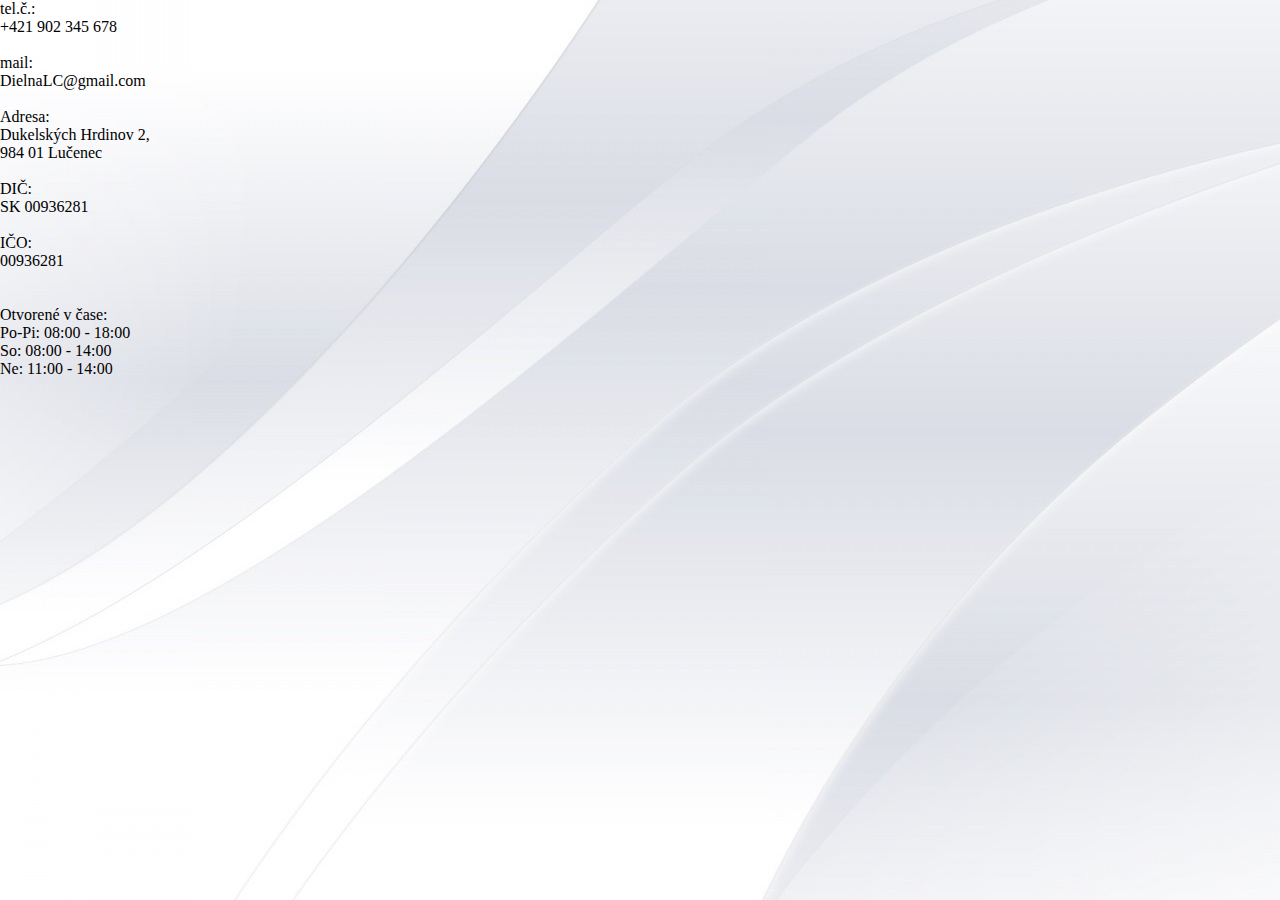
<file: aside.html>
<!DOCTYPE html>
<html lang="sk">

<head>
    <meta charset="UTF-8">
    <meta name="viewport" content="width=device-width, initial-scale=1.0">
    <meta http-equiv="X-UA-Compatible" content="ie=edge">
    <title>
        Dielňa Lučenec Praxb
    </title>
    <link rel="stylesheet" href="style.css">
</head>

<body>
    <div class="info">
        <span id="info">
            tel.č.: <br> +421 902 345 678 <br> <br>
            mail: <br> DielnaLC@gmail.com <br><br>
            Adresa: <br> Dukelských Hrdinov 2, <br> 984 01 Lučenec <br><br>
            DIČ: <br> SK 00936281 <br><br>
            IČO: <br>	00936281<br>
            <br><br>
            Otvorené v čase: <br>
            Po-Pi: 08:00 - 18:00 <br>
            So: 08:00 - 14:00 <br>
            Ne: 11:00 - 14:00
        </span>
    </div>
</body>

</html>
</file>
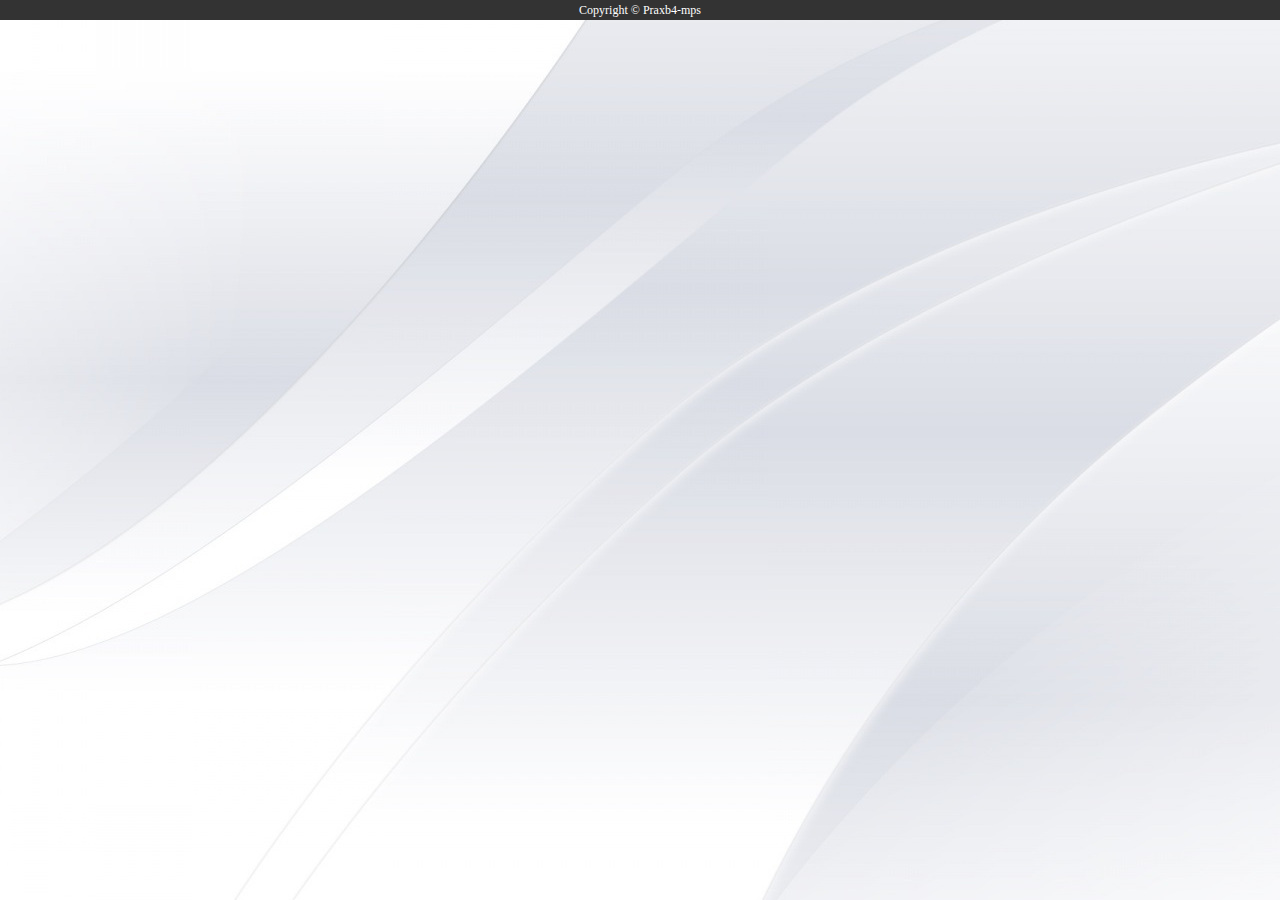
<file: footer.html>
<!DOCTYPE html>
<html lang="sk">
<head>
    <meta charset="UTF-8">
    <meta name="viewport" content="width=device-width, initial-scale=1.0">
    <meta http-equiv="X-UA-Compatible" content="ie=edge">
    <title>
        Dielňa Lučenec Praxb
    </title>
    <link rel="stylesheet" href="style.css">
</head>
<body>
    <div class="pata">
        <span id="pata">
            Copyright © Praxb4-mps
        </span>
    </div>
</body>
</html>
</file>
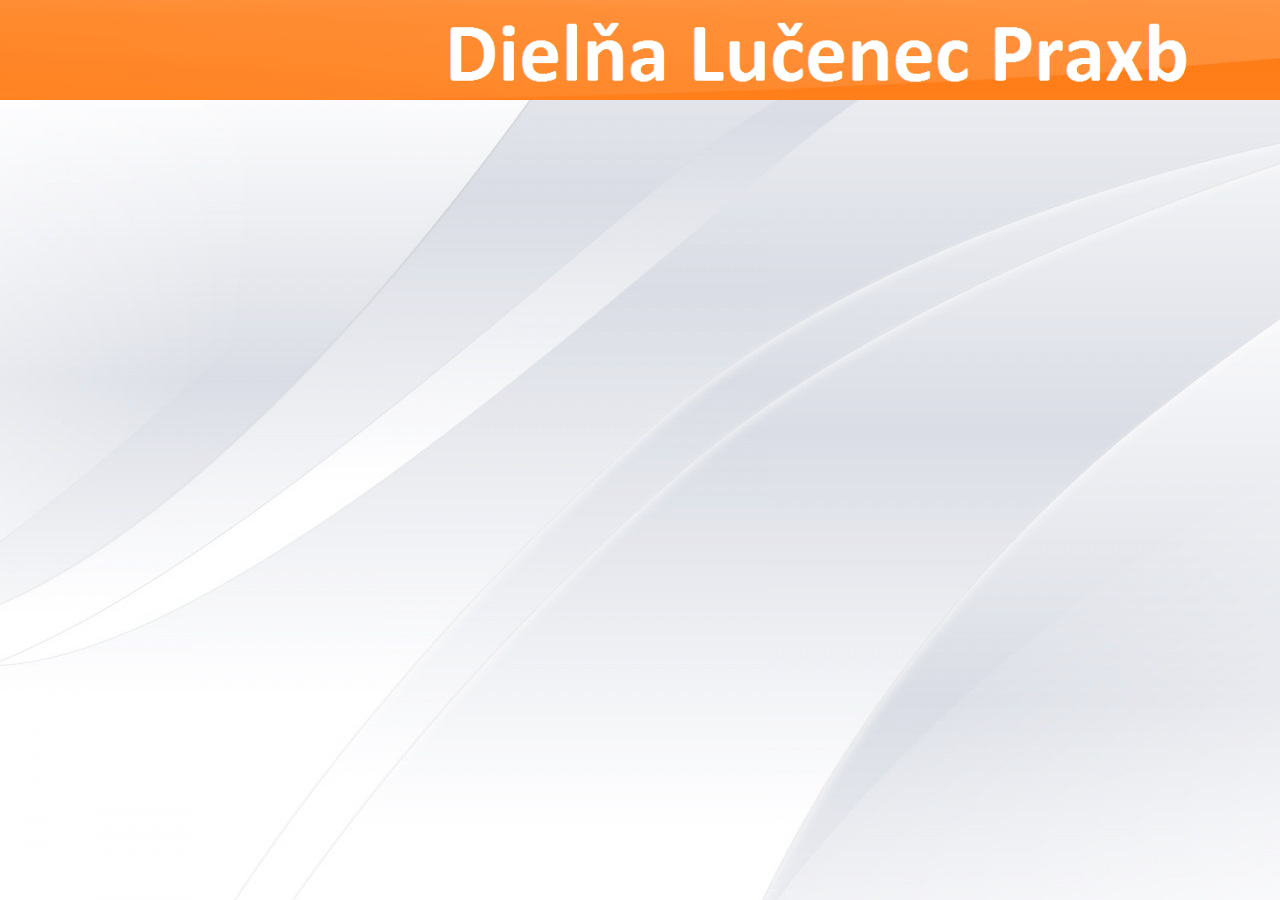
<file: header.html>
<!DOCTYPE html>
<html lang="sk">
<head>
    <meta charset="UTF-8">
    <meta name="viewport" content="width=device-width, initial-scale=1.0">
    <meta http-equiv="X-UA-Compatible" content="ie=edge">
    <title>
        Dielňa Lučenec Praxb
    </title>
    <link rel="stylesheet" href="style.css">
</head>
<body>
    <div class="header">
        <img src="img/hlavicka.jpg" id="hlavicka">
    </div>
</body>
</html>
</file>
<file: style.css>
html, body {
    height: 100%;
    width: 100%;
    margin: 0;
    padding: 0;
}
body {
    background-image: url("img/pozadie.png")
}
div.web {
    height: 100%;
    width: 100%;
}
header {
    position: relative;
    height: 100px;
    width: 100%;
    top: 0px;
    left: 0px;
    float: none;
}
nav#horizontal {
    position: relative;
    height: 50px;
    width: 100%;
    top: 0px;
    left: 0px;
    float: none;
}
nav#vertical {
    position: relative;
    height: calc(100% - 150px);
    width: 200px;
    top: 0px;
    left: 0px;
    float: left;
}
div.content {
    position: relative;
    height: calc(100% - 150px);
    width: calc(100% - 350px);
    top: 0px;
    left: 0px;
    float: left;
}
main {
    position: relative;
    height: calc(100% - 20px);
    width: 100%;
    top: 0px;
    left: 0px;
    float: none;
}
footer {
    position: relative;
    height: 20px;
    width: 100%;
    top: 0px;
    left: 0px;
    float: none;
}
aside {
    position: relative;
    height: calc(100% - 150px);
    width: 150px;
    top: 0px;
    right: 0px;
    float: right;
}
iframe {
    height: 100%;
    width: 100%;
    border: none;
}
/*header*/
div.header {
    overflow: hidden;
    height: 100px;
}
img#hlavicka {
    height: 100px;
    overflow: hidden;
}
/*nav-horizontal*/
div.menu ul {
    list-style-type: none;
    margin: 0;
    padding: 0;
    overflow: hidden;
    background-color: #333;
}
div.menu li {
    float: left;
}
div.menu li a {
    display: block;
    color: #ffffff;
    text-align: center;
    padding: 16px 16px;
    text-decoration: none;
}
div.menu li a:hover:not(.m) {
    background-color: #111;
}
div.menu .m {
    background-color: #ff8424;
}
/*nav-vertical*/
div.menu2 ul {
    list-style-type: none;
    margin: 0;
    padding: 0;
    width: 200px;
    background-color: #f1f1f1;
}
div.menu2 li a {
    display: block;
    color: #000;
    padding: 8px 16px;
    text-decoration: none;
}
div.menu2 li a:hover {
    background-color: #ff8424;
    color: #ffffff;
}
/*footer*/
div.pata {
    background-color: #333;
    height: 20px;
    overflow: hidden;
    text-align: center;
}
span#pata {
    color: #ffffff;
    size: 12px;
    font-size: 12px;
}
/*aside*/
</file>
